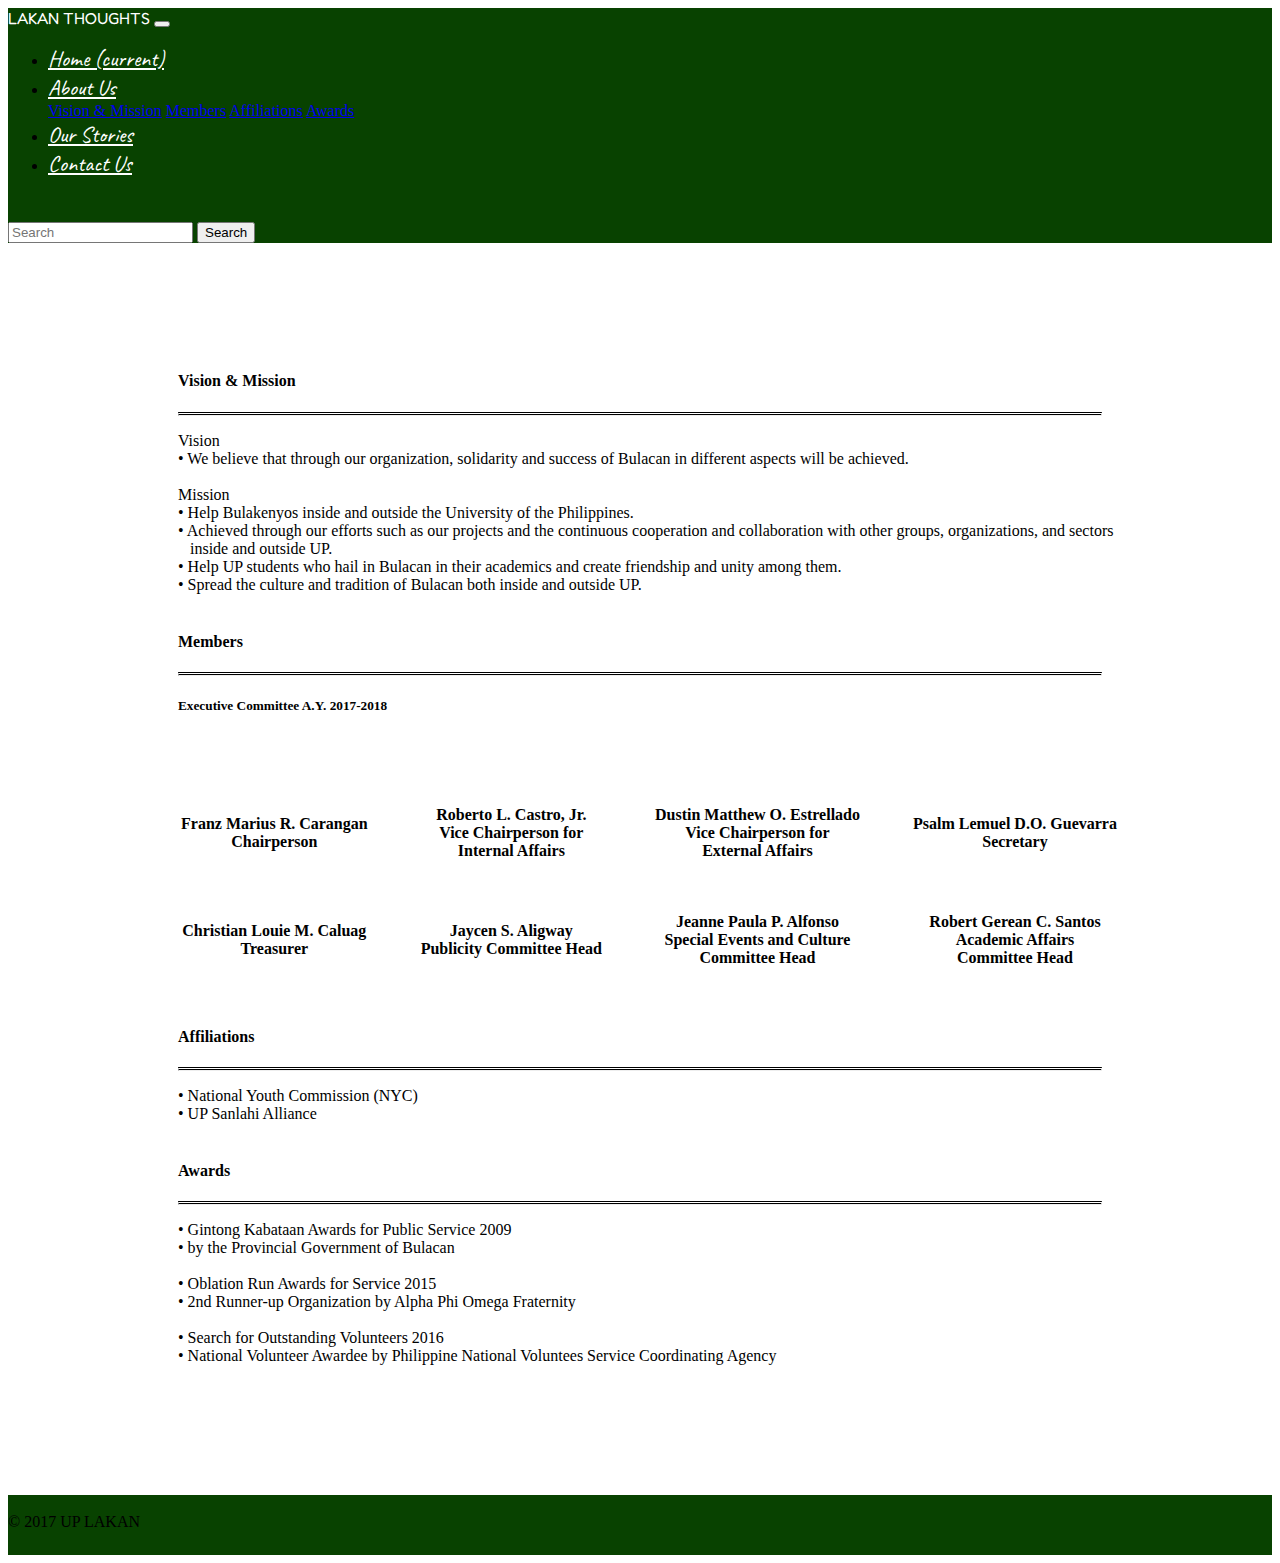
<file: aboutus.html>
<!DOCTYPE html>
<html>
<head>
	<title>About Us</title>
	<!--meta tags -->
	<meta charset="utf-8">
	<meta name="viewport" content="width=device-width, initial-scale=1, shrink-to-fit=no">

	<link rel="shortcut icon" type="image/png" href="https://lh3.googleusercontent.com/Jas1tt7s3zHlxKp1DBmL_cQI8QMsDr8eFA8SHfn-Q2kTnK0LdyF0O2yZnYhs06IwvbGbz7SnMV78ouQ=w1366-h638-rw" />


	<!-- Bootstrap CSS -->
    <link rel="stylesheet" href="https://maxcdn.bootstrapcdn.com/bootstrap/4.0.0-beta/css/bootstrap.min.css" integrity="sha384-/Y6pD6FV/Vv2HJnA6t+vslU6fwYXjCFtcEpHbNJ0lyAFsXTsjBbfaDjzALeQsN6M" crossorigin="anonymous">
    <link rel="stylesheet" type="text/css" href="style.css">

    <link href="https://fonts.googleapis.com/css?family=Fredoka+One" rel="stylesheet">
    <link href="https://fonts.googleapis.com/css?family=Caveat" rel="stylesheet">
    <link href="https://fonts.googleapis.com/css?family=Caveat" rel="stylesheet">
    <link href="https://fonts.googleapis.com/css?family=Rufina" rel="stylesheet">
</head>
<body id="body1">
	<div class="container">
    	<nav class="navbar navbar-expand-md navbar-light fixed-top" id = "nav1">
		  <span class="h3" class="navbar-brand mb-0" id="tit1">LAKAN THOUGHTS</span>
		  <button class="navbar-toggler" type="button" data-toggle="collapse" data-target="#navbarNav" aria-controls="navbarNav" aria-expanded="false" aria-label="Toggle navigation">
		    <span class="navbar-toggler-icon"></span>
		  </button>
		  <div class="collapse navbar-collapse" id="navbarNav">
		    <ul class="navbar-nav">
		      <li class="nav-item active">
		        <a class="nav-link" href="index.html" onclick="refresh1()" id="tit1">Home <span class="sr-only">(current)</span></a>
		      </li>
		      <li class="nav-item dropdown">
        <a class="nav-link dropdown-toggle" href="aboutus.html" id="tit1" data-toggle="dropdown" aria-haspopup="true" aria-expanded="false">
          About Us
        </a>
        <div class="dropdown-menu" aria-labelledby="navbarDropdownMenuLink">
          <a class="dropdown-item" href="aboutus.html#vm" id="vm">Vision & Mission</a>
          <a class="dropdown-item" href="aboutus.html#mems" id="mems">Members</a>
          <a class="dropdown-item" href="aboutus.html#aff" id="aff">Affiliations</a>
          <a class="dropdown-item" href="aboutus.html#aw" id="aw">Awards</a>
        </div>
      </li>
		      <li class="nav-item">
		        <a class="nav-link" href="ourstories.html" id="tit1">Our Stories</a>
		      </li>
		      <li class="nav-item">
		        <a class="nav-link" href="contactus.html" id="tit1">Contact Us</a>
		      </li>
		    </ul>
		    <pre>							</pre>
		    <form class="form-inline">
    <input class="form-control mr-sm-2" type="text" placeholder="Search" aria-label="Search">
    <button class="btn btn-outline-success my-2 my-sm-0" type="submit">Search</button>
  </form>
		  </div>
		</nav>
    </div>
<br><br><br><br>
<br><br>
	<div id="cu">
		<a id="vm"><h4>Vision & Mission</h4></a>
		<hr class="iba3">
		<p>
			Vision<br>
			• We believe that through our organization, solidarity and success of Bulacan in different aspects will be achieved.<br><br>

			Mission<br>
			• Help Bulakenyos inside and outside the University of the Philippines.<br>

• Achieved through our efforts such as our projects and the continuous cooperation and collaboration with other groups, organizations, and sectors<br>&nbsp;&nbsp;&nbsp;inside and outside UP.<br>

• Help UP students who hail in Bulacan in their academics and create friendship and unity among them.<br>

• Spread the culture and tradition of Bulacan both inside and outside UP.<br><br>
		</p>
	</div>
	<div id="cu">
		<a id="mems"><h4>Members</h4></a>
		<hr class="iba3">
		<div>
			<h5>Executive Committee A.Y. 2017-2018</h5>
			<br>
			<table>
				<tr>
					<th>
						Franz Marius R. Carangan<br>
						Chairperson
						<br>
					</th>
					<th>
						Roberto L. Castro, Jr.<br>
						Vice Chairperson for<br> Internal Affairs
						<br>
					</th>
					<th>
						Dustin Matthew O. Estrellado<br>
						Vice Chairperson for<br> External Affairs<br>
					</th>
					<th>
						Psalm Lemuel D.O. Guevarra<br>
						Secretary
					</th>
				</tr>
				<tr>
					<th>
						Christian Louie M. Caluag<br>
						Treasurer
					</th>
					<th>
						Jaycen S. Aligway<br>
						Publicity Committee Head
					</th>
					<th>
						Jeanne Paula P. Alfonso<br>
						Special Events and Culture <br>Committee Head
					</th>
					<th>
						Robert Gerean C. Santos<br>
						Academic Affairs <br>Committee Head
					</th>
				</tr>
			</table>
		</div><br><br>
	</div>
	<div id = "cu">
		<a id="aff"><h4>Affiliations</h4></a>
		<hr class="iba3">
		<p>
		• National Youth Commission (NYC)<br>
		• UP Sanlahi Alliance<br><br>
		</p>
	</div>
	<div id="cu">
		<a id="aw"><h4>Awards</h4></a>
		<hr class="iba3">
		<p>
		• Gintong Kabataan Awards for Public Service 2009<br>
			• by the Provincial Government of Bulacan<br><br>

		• Oblation Run Awards for Service 2015<br>
			• 2nd Runner-up Organization by Alpha Phi Omega Fraternity<br><br>

		• Search for Outstanding Volunteers 2016<br>
			• National Volunteer Awardee by Philippine National Voluntees Service Coordinating Agency<br><br>
		</p>
	</div>

	<br><br>
	<footer class="footer" id="foo"><br>
      <div class="container">
        <span class="text-muted" id="foo1">© 2017 UP LAKAN</span>
      </div>
    </footer>
 <!-- Optional JavaScript -->
    <!-- jQuery first, then Popper.js, then Bootstrap JS -->
    <script src="https://code.jquery.com/jquery-3.2.1.slim.min.js" integrity="sha384-KJ3o2DKtIkvYIK3UENzmM7KCkRr/rE9/Qpg6aAZGJwFDMVNA/GpGFF93hXpG5KkN" crossorigin="anonymous"></script>
    <script src="https://cdnjs.cloudflare.com/ajax/libs/popper.js/1.11.0/umd/popper.min.js" integrity="sha384-b/U6ypiBEHpOf/4+1nzFpr53nxSS+GLCkfwBdFNTxtclqqenISfwAzpKaMNFNmj4" crossorigin="anonymous"></script>
    <script src="https://maxcdn.bootstrapcdn.com/bootstrap/4.0.0-beta/js/bootstrap.min.js" integrity="sha384-h0AbiXch4ZDo7tp9hKZ4TsHbi047NrKGLO3SEJAg45jXxnGIfYzk4Si90RDIqNm1" crossorigin="anonymous"></script>
    <script src = "script.js" type="text/javascript"></script>

</body>
</html>
</file>
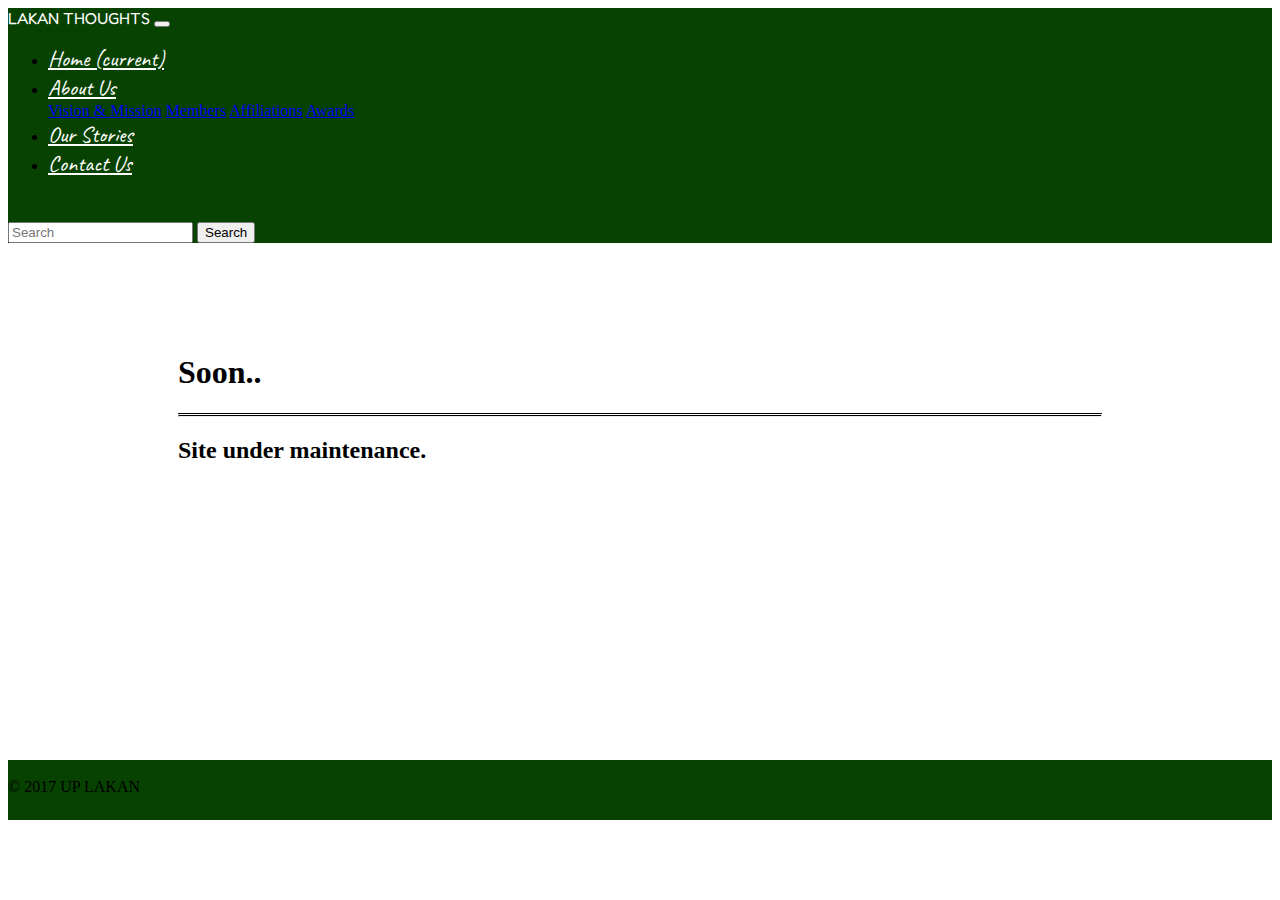
<file: ourstories.html>
<!DOCTYPE html>
<html>
<head>
	<title>Our Stories</title>
	<!--meta tags -->
	<meta charset="utf-8">
	<meta name="viewport" content="width=device-width, initial-scale=1, shrink-to-fit=no">

	<link rel="shortcut icon" type="image/png" href="https://lh3.googleusercontent.com/Jas1tt7s3zHlxKp1DBmL_cQI8QMsDr8eFA8SHfn-Q2kTnK0LdyF0O2yZnYhs06IwvbGbz7SnMV78ouQ=w1366-h638-rw" />


	<!-- Bootstrap CSS -->
    <link rel="stylesheet" href="https://maxcdn.bootstrapcdn.com/bootstrap/4.0.0-beta/css/bootstrap.min.css" integrity="sha384-/Y6pD6FV/Vv2HJnA6t+vslU6fwYXjCFtcEpHbNJ0lyAFsXTsjBbfaDjzALeQsN6M" crossorigin="anonymous">
    <link rel="stylesheet" type="text/css" href="style.css">

    <link href="https://fonts.googleapis.com/css?family=Fredoka+One" rel="stylesheet">
    <link href="https://fonts.googleapis.com/css?family=Caveat" rel="stylesheet">
    <link href="https://fonts.googleapis.com/css?family=Rufina" rel="stylesheet">
</head>
<body>
	<div class="container">
    	<nav class="navbar navbar-expand-md navbar-light fixed-top" id = "nav1">
		  <span class="h3" class="navbar-brand mb-0" id="tit1">LAKAN THOUGHTS</span>
		  <button class="navbar-toggler" type="button" data-toggle="collapse" data-target="#navbarNav" aria-controls="navbarNav" aria-expanded="false" aria-label="Toggle navigation">
		    <span class="navbar-toggler-icon"></span>
		  </button>
		  <div class="collapse navbar-collapse" id="navbarNav">
		    <ul class="navbar-nav">
		      <li class="nav-item active">
		        <a class="nav-link" href="index.html" onclick="refresh1()" id="tit1">Home <span class="sr-only">(current)</span></a>
		      </li>
		      <li class="nav-item dropdown">
        <a class="nav-link dropdown-toggle" href="aboutus.html" id="tit1" data-toggle="dropdown" aria-haspopup="true" aria-expanded="false">
          About Us
        </a>
        <div class="dropdown-menu" aria-labelledby="navbarDropdownMenuLink">
          <a class="dropdown-item" href="aboutus.html#vm" id="vm">Vision & Mission</a>
          <a class="dropdown-item" href="aboutus.html#mems" id="mems">Members</a>
          <a class="dropdown-item" href="aboutus.html#aff" id="aff">Affiliations</a>
          <a class="dropdown-item" href="aboutus.html#aw" id="aw">Awards</a>
        </div>
      </li>
		      <li class="nav-item">
		        <a class="nav-link" href="ourstories.html" id="tit1">Our Stories</a>
		      </li>
		      <li class="nav-item">
		        <a class="nav-link" href="contactus.html" id="tit1">Contact Us</a>
		      </li>
		    </ul>
		    <pre>							</pre>
		    <form class="form-inline">
    <input class="form-control mr-sm-2" type="text" placeholder="Search" aria-label="Search">
    <button class="btn btn-outline-success my-2 my-sm-0" type="submit">Search</button>
  </form>
		  </div>
		</nav>
    </div>

<br><br><br><br><br>
<h1 id="cu">Soon..</h1>
<hr class="iba">
<h2 id="cu">Site under maintenance.</h2>
<br><br><br><br><br><br><br><br><br><br><br><br>
	<footer class="footer" id="foo"><br>
      <div class="container">
        <span class="text-muted" id="foo1">© 2017 UP LAKAN</span>
      </div>
    </footer>
	
 <!-- Optional JavaScript -->
    <!-- jQuery first, then Popper.js, then Bootstrap JS -->
    <script src="https://code.jquery.com/jquery-3.2.1.slim.min.js" integrity="sha384-KJ3o2DKtIkvYIK3UENzmM7KCkRr/rE9/Qpg6aAZGJwFDMVNA/GpGFF93hXpG5KkN" crossorigin="anonymous"></script>
    <script src="https://cdnjs.cloudflare.com/ajax/libs/popper.js/1.11.0/umd/popper.min.js" integrity="sha384-b/U6ypiBEHpOf/4+1nzFpr53nxSS+GLCkfwBdFNTxtclqqenISfwAzpKaMNFNmj4" crossorigin="anonymous"></script>
    <script src="https://maxcdn.bootstrapcdn.com/bootstrap/4.0.0-beta/js/bootstrap.min.js" integrity="sha384-h0AbiXch4ZDo7tp9hKZ4TsHbi047NrKGLO3SEJAg45jXxnGIfYzk4Si90RDIqNm1" crossorigin="anonymous"></script>
    <script src = "script.js" type="text/javascript"></script>

</body>
</html>
</file>
<file: style.css>
#nav1{
	background-color: #084200;
}

#tit1{
	color: #ffffff;
}

#img1{
	height:500px;
	width:800px;
}
#img2{
	height: 400px;
	width: 600px;
	float: right;
	margin-right: 100px;
}

#foo{
	height:60px;
	background:#084200;
	position: relative;
	clear: both;	
	margin-top: 60px;
}

th{
	padding-top: 50px;
	padding-right: 50px;
}

#foo1{
	float: left;
	text-align: left;
}

#fb{
	height: 40px;
	width: 40px;
	margin-left: 120px;
	background-color: white;
}
#tw{
	height: 40px;
	width: 40px;
	margin-left: 5px;
	background-color: white;
}
.h3{
	font-family: 'Fredoka One', cursive;
}
.nav-link{
	font-family: 'Caveat', cursive;
	font-size: 140%;
}

#img3{
	height: 200px;
	width:200px;
}

.carousel-caption{
	background: rgba(0, 0, 0, 0.35);
	height: 100px;
	top: auto;
	bottom: 0;
	font-family: 'Rufina', serif;
}

p.iba1{
	background: black;
}

hr.iba2{
	border-top: 3px solid #000000;
	width: 75%;
}
hr.iba{
	border-top: 3px double #000000;
	margin-right: 170px;
	margin-left: 170px;
}
hr.iba3{
	border-top: 3px double #000000;
	margin-right: 170px;
}

#body1{
	background-image: url('https://lh3.googleusercontent.com/Jas1tt7s3zHlxKp1DBmL_cQI8QMsDr8eFA8SHfn-Q2kTnK0LdyF0O2yZnYhs06IwvbGbz7SnMV78ouQ=w1366-h638-rw');
}

#cu{
	margin-left: 170px;
}

#ok{
	margin-left: 50px;
	float: left;
}

h4{
	text-align: left;
}
</file>
